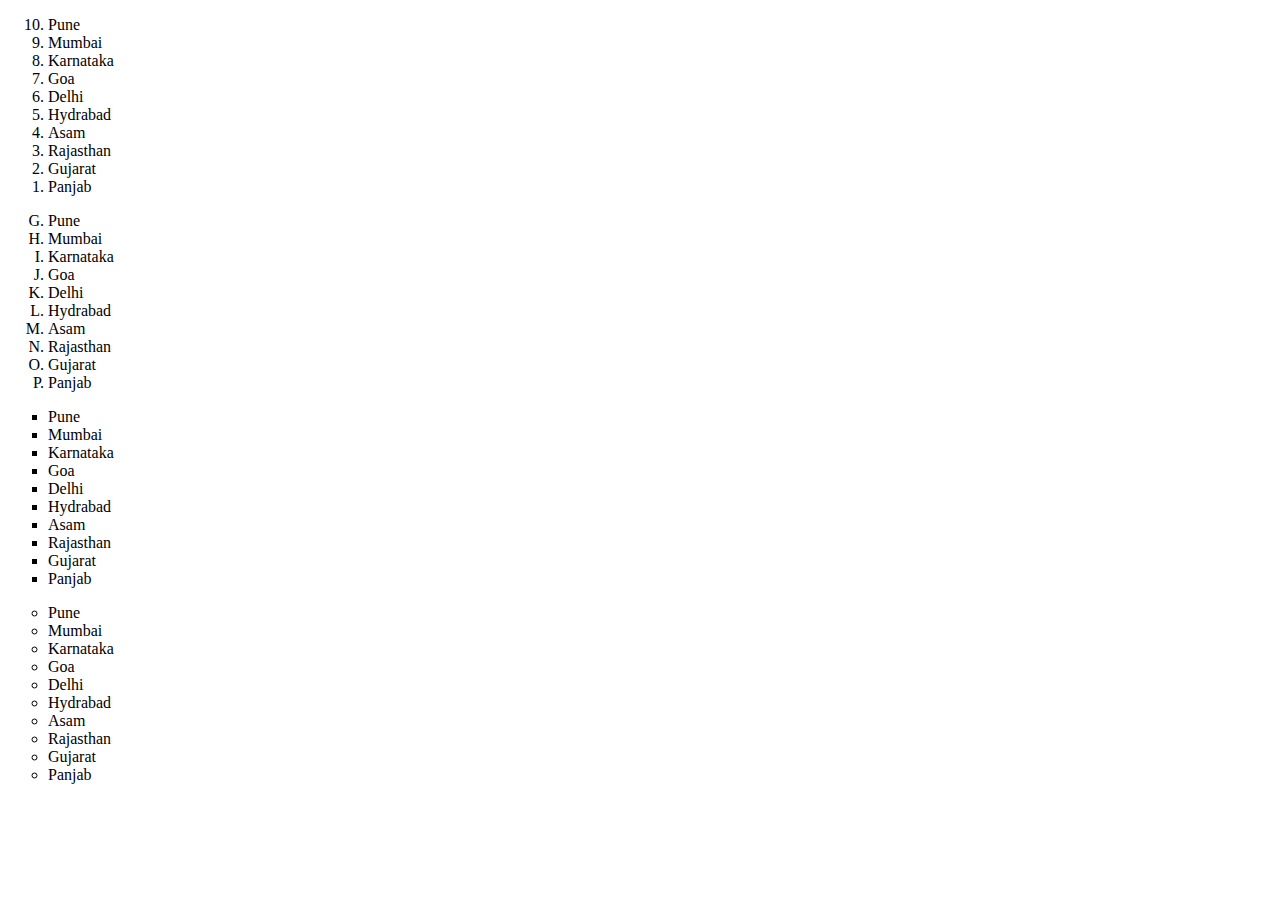
<file: list/index.html>
<!DOCTYPE html>
<html lang="en">
<head>
    <meta charset="UTF-8">
    <meta http-equiv="X-UA-Compatible" content="IE=edge">
    <meta name="viewport" content="width=device-width, initial-scale=1.0">
    <title>Document</title>
</head>
<body>
    <p>
        <ol type="1" reversed>
            <li>Pune</li>
            <li>Mumbai</li>
            <li>Karnataka</li>
            <li>Goa</li>
            <li>Delhi</li>
            <li>Hydrabad</li>
            <li>Asam</li>
            <li>Rajasthan</li>
            <li>Gujarat</li>
            <li>Panjab</li>
        </ol>
        <ol type="A" start="7">
            <li>Pune</li>
            <li>Mumbai</li>
            <li>Karnataka</li>
            <li>Goa</li>
            <li>Delhi</li>
            <li>Hydrabad</li>
            <li>Asam</li>
            <li>Rajasthan</li>
            <li>Gujarat</li>
            <li>Panjab</li>
        </ol>
        <ul type="square">
            <li>Pune</li>
            <li>Mumbai</li>
            <li>Karnataka</li>
            <li>Goa</li>
            <li>Delhi</li>
            <li>Hydrabad</li>
            <li>Asam</li>
            <li>Rajasthan</li>
            <li>Gujarat</li>
            <li>Panjab</li>
        </ul>
        <ul type="circle">
            <li>Pune</li>
            <li>Mumbai</li>
            <li>Karnataka</li>
            <li>Goa</li>
            <li>Delhi</li>
            <li>Hydrabad</li>
            <li>Asam</li>
            <li>Rajasthan</li>
            <li>Gujarat</li>
            <li>Panjab</li>
        </ul>
    </p>
</body>
</html>
</file>
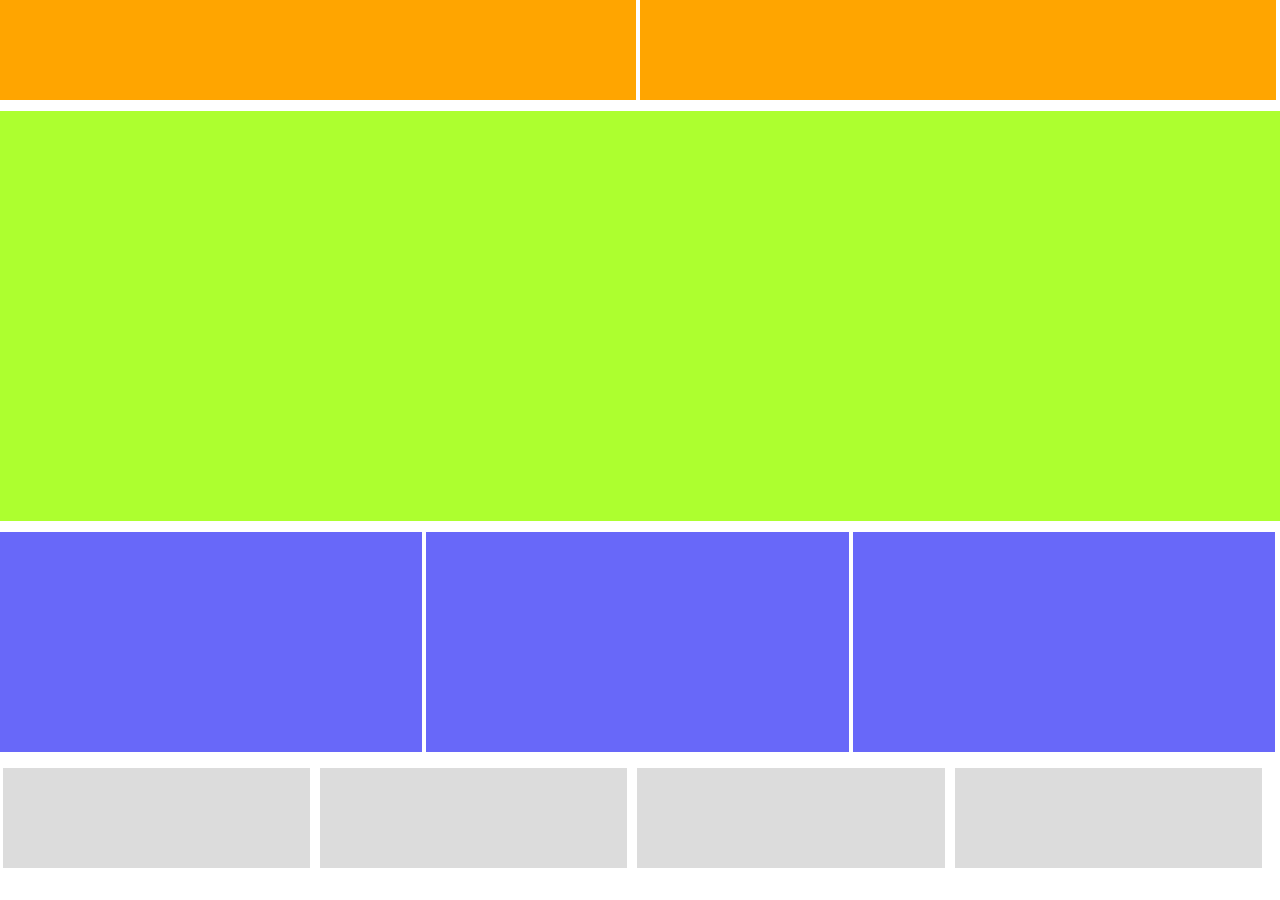
<file: RWD/index.html>
<!DOCTYPE html>
<html lang="en">

<head>
    <meta charset="UTF-8">
    <meta http-equiv="X-UA-Compatible" content="IE=edge">
    <meta name="viewport" content="width=device-width, initial-scale=1.0">
    <title>Media query</title>
    <link rel="stylesheet" href="css/style.css">
</head>

<body>
    <div class="container">
        <div class="org"></div>
        <div class="org"></div>
        <div class="grn"></div>
        <div class="blu"></div>
        <div class="blu"></div>
        <div class="blu"></div>
        <div class="gry"></div>
        <div class="gry"></div>
        <div class="gry"></div>
        <div class="gry"></div>
    </div>
</body>

</html>
</file>
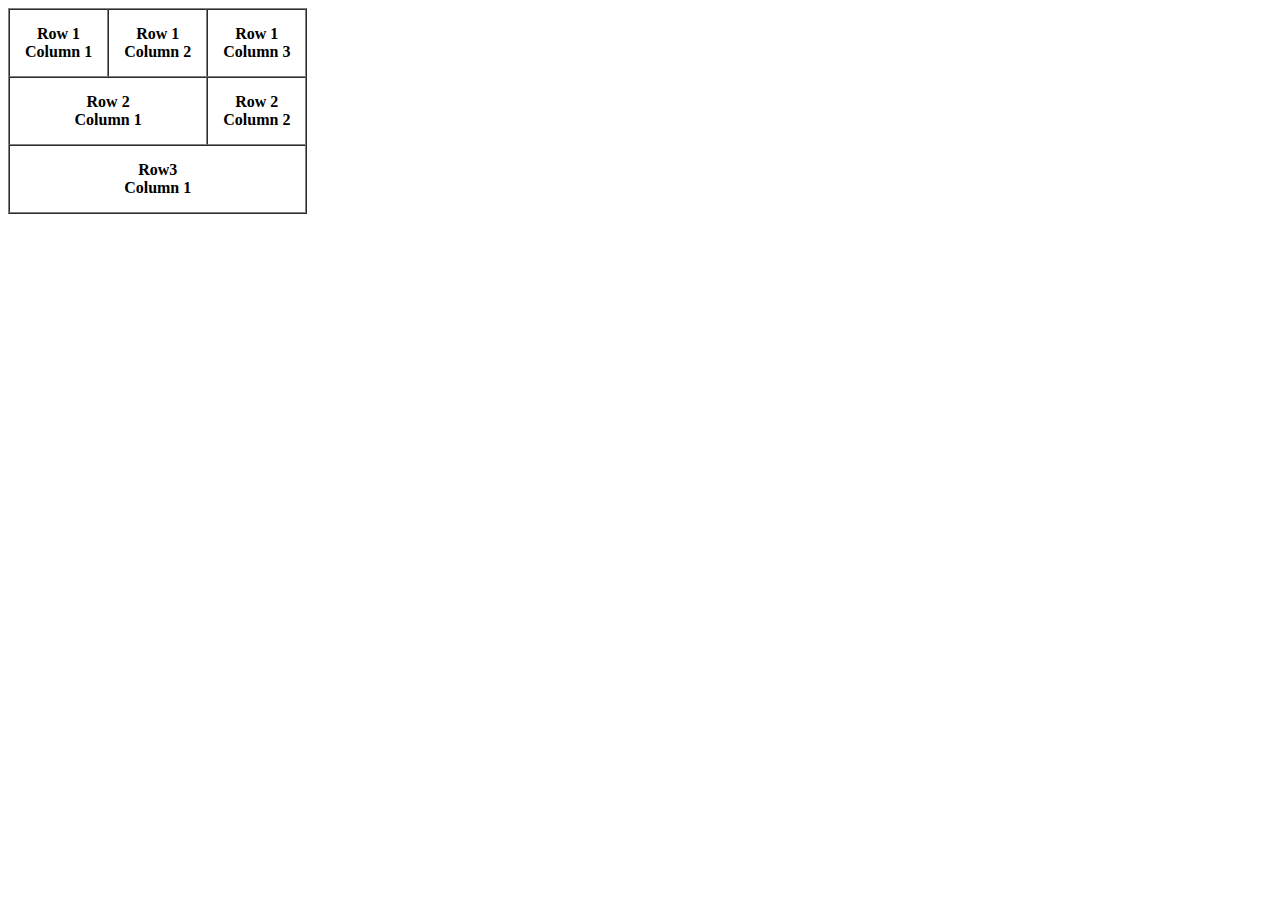
<file: Table/index.html>
<!DOCTYPE html>
<html lang="en">

<head>
    <meta charset="UTF-8">
    <meta http-equiv="X-UA-Compatible" content="IE=edge">
    <meta name="viewport" content="width=device-width, initial-scale=1.0">
    <title>Table1</title>
</head>

<body>
    <table border="1" cellpadding="15" cellspacing="0">
        <tr>
            <th>Row 1<br>Column 1</th>
            <th>Row 1<br>Column 2</th>
            <th>Row 1<br>Column 3</th>
        </tr>
        

        <tr>
            <th colspan="2">Row 2<br>Column 1</th>
            <th>Row 2<br>Column 2</th>
        </tr>
        
        <tr>
            <th colspan="3">Row3<br>Column 1</th>
        </tr>
        
        </tabl </body>

</html>
</file>
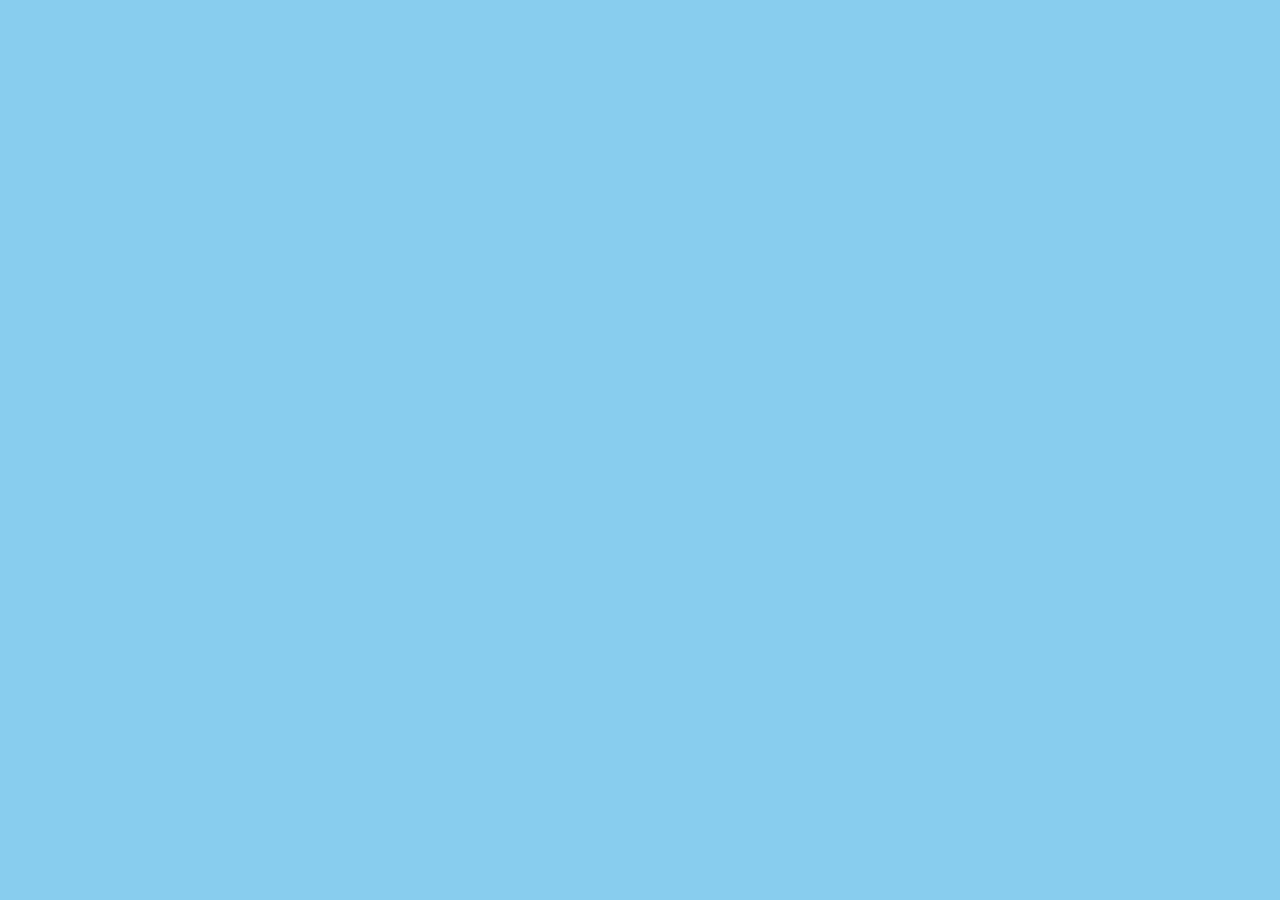
<file: animation/Animation Plane/index.html>
<!DOCTYPE html>
<html lang="en">
<head>
    <meta charset="UTF-8">
    <meta name="viewport" content="width=device-width, initial-scale=1.0">
    <title>Document</title>
    <link rel="stylesheet" href="../Animation Plane/css/style.css">
</head>
<body>
    <div class="cloud cloud1">
        <div class="light"></div>
      <img  src="../Animation Plane/image/plane.png" /></div>
</body>
</html>
</file>
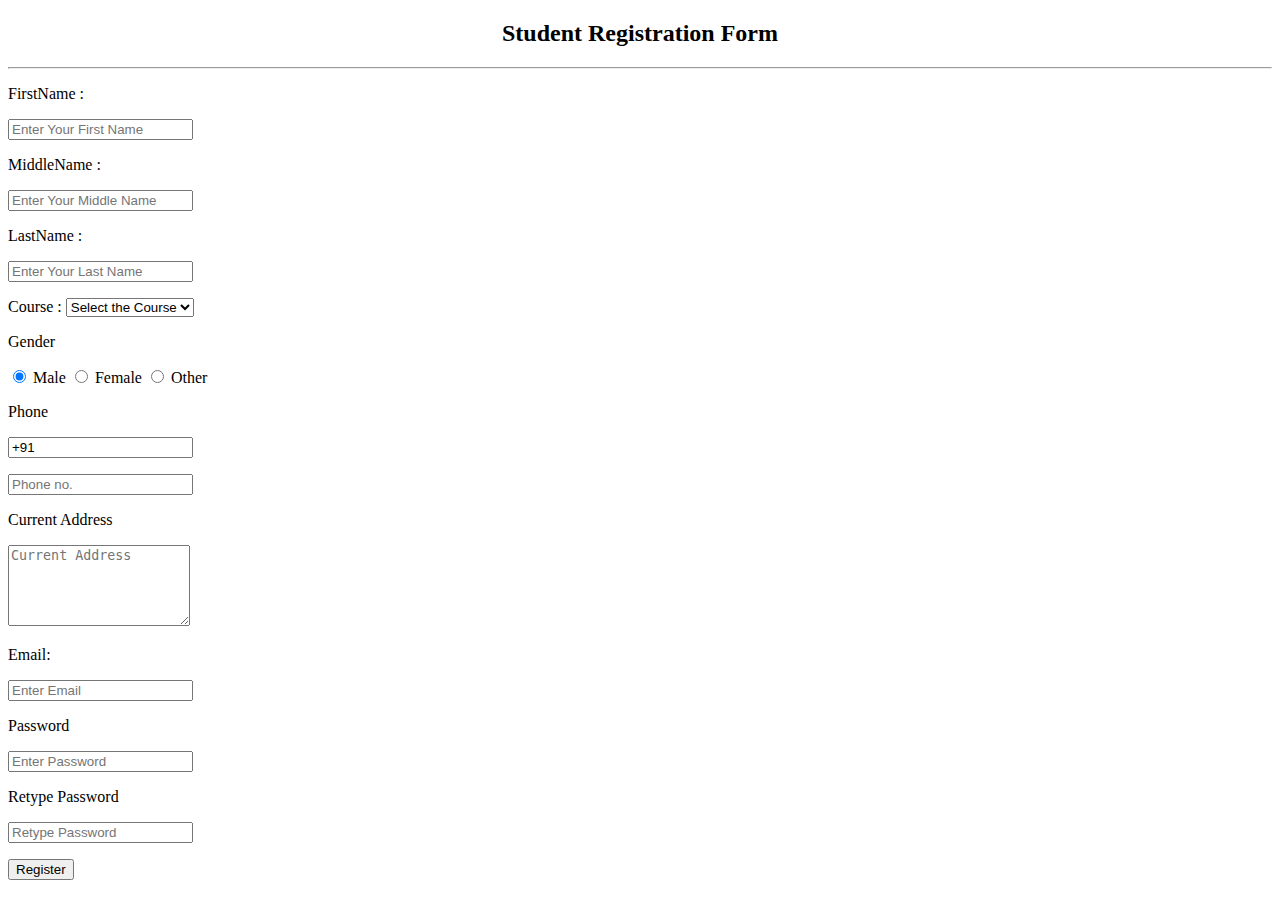
<file: form/form1.html>
<!DOCTYPE html>
<html lang="en">

<head>
    <meta charset="UTF-8">
    <meta http-equiv="X-UA-Compatible" content="IE=edge">
    <meta name="viewport" content="width=device-width, initial-scale=1.0">
    <title>Form1</title>

</head>

<body>
    <form method="post">

    <h2 align="center"> Student Registration Form </h2>
    <hr>
    <p> <label for="Fname"> FirstName :</label>
    </p>


    <input type="text" name="FirstName" placeholder="Enter Your First Name" id="Fname">


    <p>
        <label for="Mname">MiddleName :</label>
    </p>
    <input type="text" name="MiddleName" placeholder="Enter Your Middle Name" id="Mname">


    <p>
        <label for="Lname">LastName :</label>
    </p>
    <input type="text" name="LastName" placeholder="Enter Your Last Name" id="Lname">




    <p> <label for="course"> Course :</label>
        <select name="Course">
        
            <option value="Select Here" disabled selected> Select the Course</option>
            <option value="JAVA">Computer</option>
            <option value=".NET">.NET</option>
            <option value="PHP">PHP</option>
            <option value="Python"> PYTHON</option>
            <option value="HTML">HTML</option>

            </optgroup>
        </select>
    </p>
    <p>
        <label for="Gender">Gender</label>
    </p>

    <input type="radio" name="Gender" value="M" id="m" checked>
    <label for="m">Male</label>
    <input type="radio" name="Gender" value="F" id="f">
    <label for="f">Female</label>
    <input type="radio" name="Gender" value="O" id="o">
    <label for="o">Other</label>

    <p><label for="phone">Phone</label></p>
    <input type="text" id="phone" name="phone" value="+91">
    <p><input type="text" placeholder="Phone no." value=""></p>

    <p><label for="Caddr">Current Address</label></p>
    <textarea name="Current Address" placeholder="Current Address" id="" cols="20" rows="5"></textarea>
    <p><label for="Email">Email:</label></p>
    <input type="email" placeholder="Enter Email" id="email">
    <p><label for="pass">Password</label></p>
    <input type="password" placeholder="Enter Password" id="pass">
    <p><label for="repass">Retype Password</label></p>
    <input type="password" placeholder="Retype Password" id="repass">
    <p>
        <input type="submit" name="Register" value="Register">

    </p>



</form>


</body>

</html>
</file>
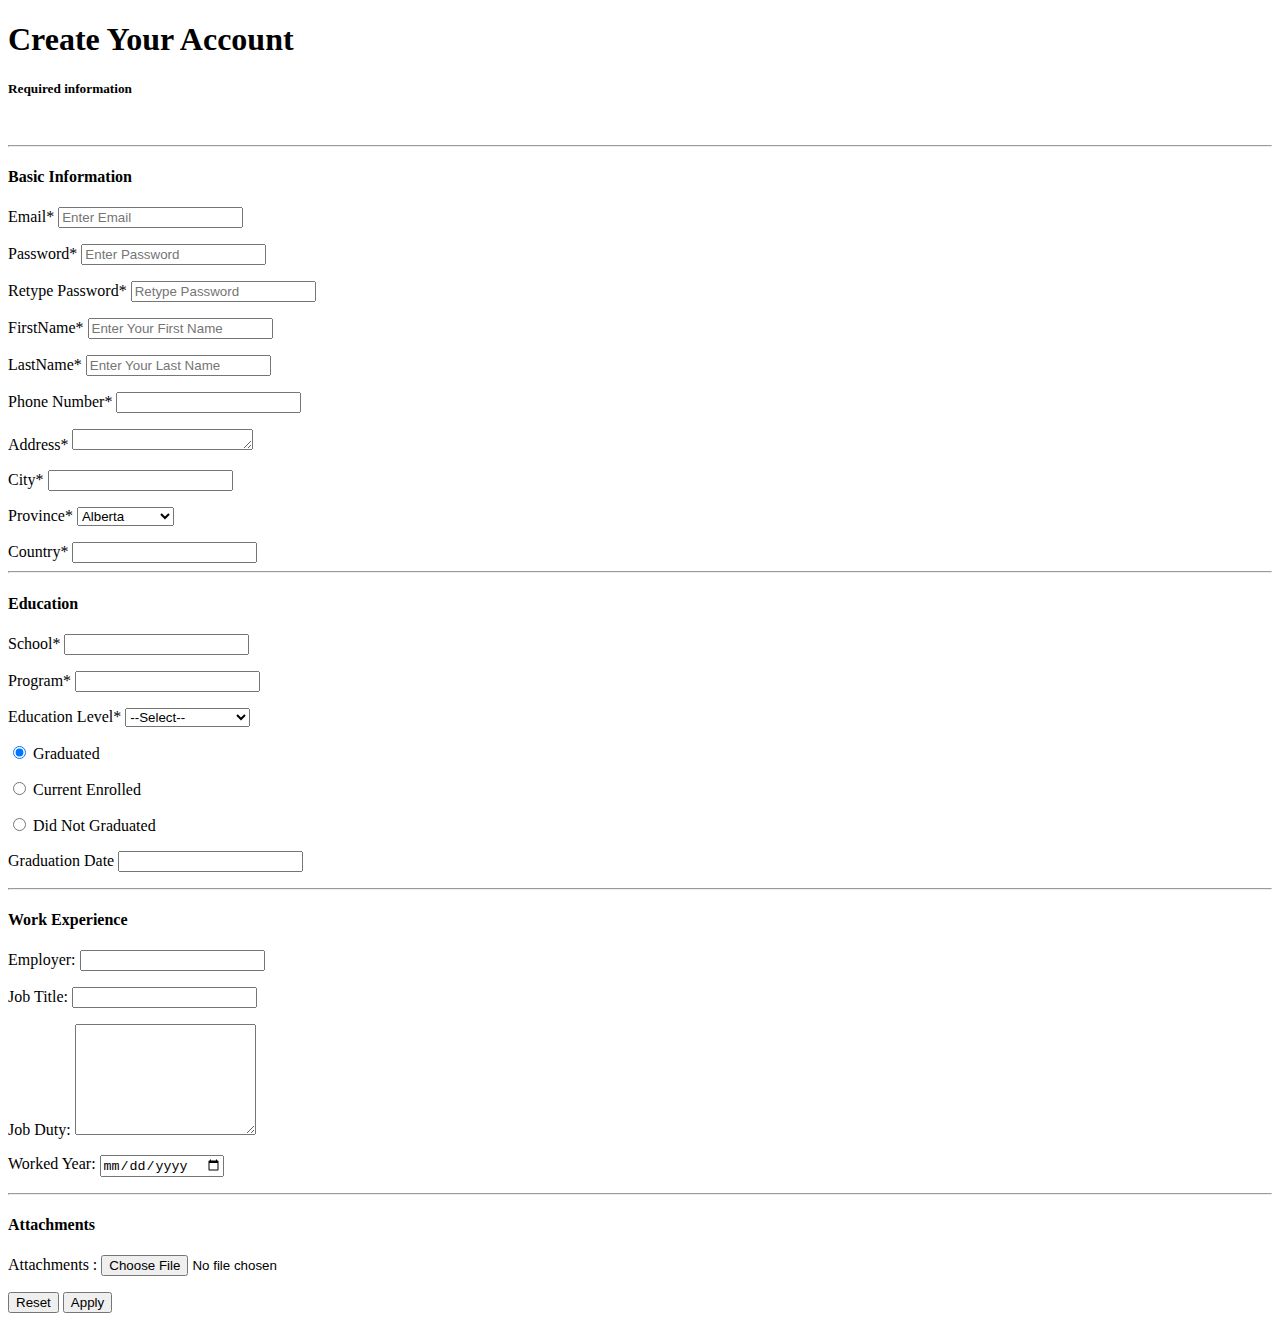
<file: form/form2.html>
<!DOCTYPE html>
<html lang="en">

<head>
    <meta charset="UTF-8">
    <meta http-equiv="X-UA-Compatible" content="IE=edge">
    <meta name="viewport" content="width=device-width, initial-scale=1.0">
    <title>Form2</title>

</head>

<body>
    <form method="post">
    <h1> Create Your Account</h1>
    <h5>Required information</h5>
    <br>
    <hr>
    <h4>Basic Information</h4>
    

    <p><label for="Email">Email*</label>
        <input type="email" placeholder="Enter Email" id="email">
    </p>

    <p><label for="pass">Password*</label>
        <input type="password" placeholder="Enter Password" id="pass">
    </p>

    <p><label for="repass">Retype Password*</label>
        <input type="password" placeholder="Retype Password" id="repass">
    </p>

    <p><label for="Fname"> FirstName*</label>
        <input type="text" name="FirstName" placeholder="Enter Your First Name" id="Fname">
    </p>

    <p><label for="Lname">LastName*</label>
        <input type="text" name="LastName" placeholder="Enter Your Last Name" id="Lname">
    </p>

    <p><label for="phone">Phone Number*</label>
        <input type="text" id="phone" name="phone" placeholder="">
    </p>

    <p><label for="addr">Address*</label>
        <textarea name="Address" placeholder="" id="" cols="20" rows="1"></textarea>
    </p>

    <p><label for="City"> City*</label>
        <input type="text" name="city" placeholder="" id="city">
    </p>

    <p><label for="Province">Province*</label>
        <select name="" id="">
            <option value="">Alberta</option>
            <option value="">Maharashtra</option>
            <option value="">Gujarat</option>
            <option value="">Goa</option>

        </select>
    </p>
    <label for="Country"> Country*</label>
    <input type="text" name="" placeholder="" id="Country">

<hr>
    <h4>Education</h4>
    

    <label for="School"> School*</label>
    <input type="text" name="" placeholder="" id="School">
    <p><label for="Program"> Program*</label>
        <input type="text" name="" placeholder="" id="Program">
    </p>

    <p><label for="Edu">Education Level*</label>
        <select name="" id="">
            <option value="" disabled selected>--Select--</option>
            <option value="">Primary</option>
            <option value="">Secondary</option>
            <option value="">Higher Education</option>
        </select></p>

    <p>
    <p><input type="radio" name="Gender" value="M" id="m" checked>
        <label for="g">Graduated</label>
    </p>
    <p><input type="radio" name="Gender" value="g" id="g">
        <label for="ce">Current Enrolled</label>
    </p>
    <p><input type="radio" name="Gender" value="ce" id="ce">
        <label for="ng">Did Not Graduated</label>
    </p>

    </p>
    <p>
        <label for="Graduation Date"> Graduation Date</label>
        <input type="text" name="" placeholder="" id="Graduation Date">
    </p>
<hr>
    <h4> Work Experience</h4>
    

    <p><label for="Employer"> Employer:</label>
        <input type="text" name="Employer" placeholder="" id="Employer">
    </p>

    <p><label for="jobt">Job Title:</label>
        <input type="text" name="Job Title" placeholder="" id="jobt">
    </p>


    <p><label for="jobd">Job Duty:</label>
        <textarea name="jobd" placeholder="" id="" cols="20" rows="7"></textarea>
    </p>
    <p><label for="woredyr">Worked Year:</label>
        <input type="date" name="Worked Year" placeholder="" id="workedyr">
    </p>

<hr>
    <h4>Attachments</h4>
    

    <label for="attach">Attachments :</label>
    <input type="file" value="Select File" accept=".pdf,.jpg" id="attach">



    <p>
        <input type="submit" name="Register" value="Reset">
        <input type="submit" name="Register" value="Apply">


    </p>

</form>

</body>

</html>
</file>
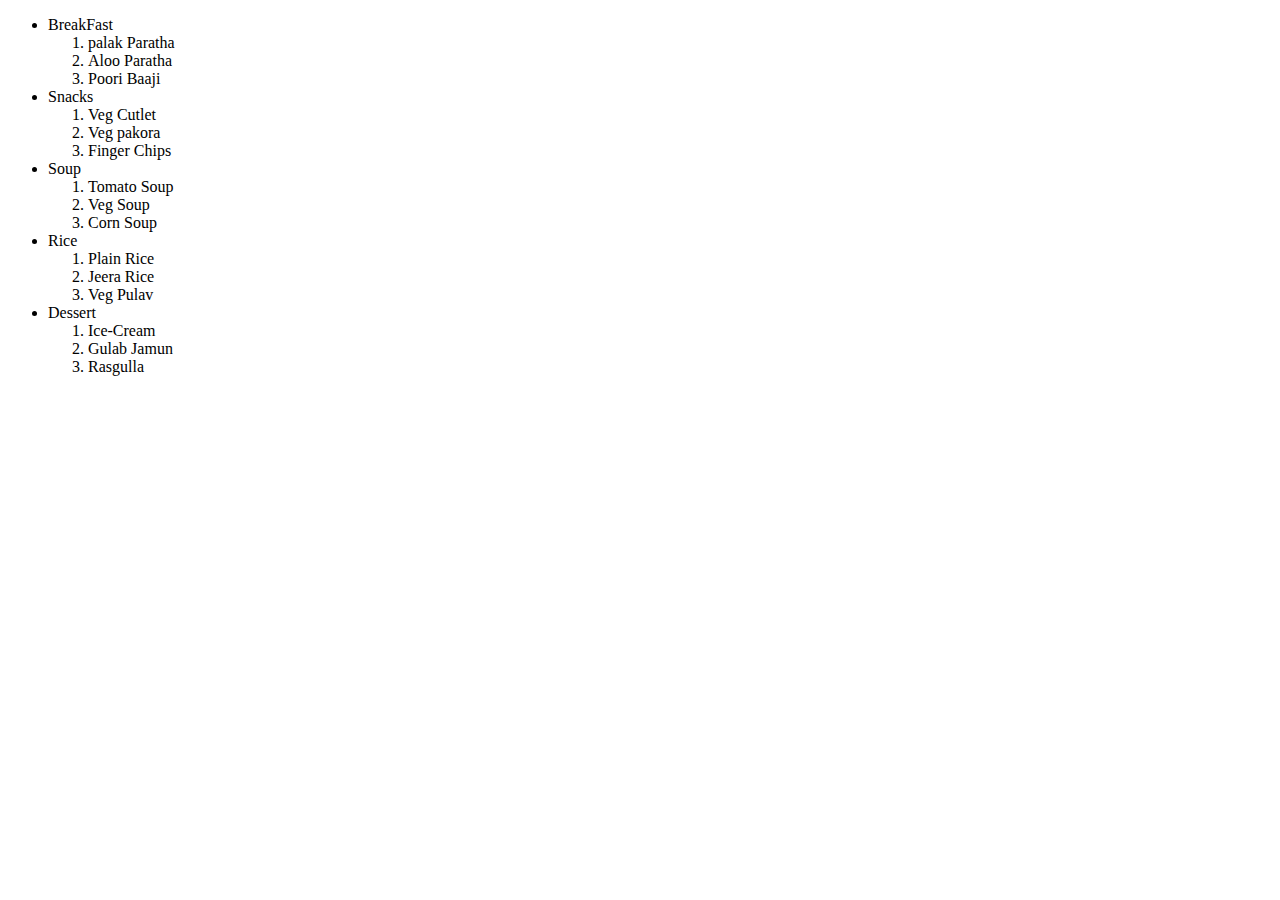
<file: list/index2.html>
<!DOCTYPE html>
<html lang="en">
<head>
    <meta charset="UTF-8">
    <meta http-equiv="X-UA-Compatible" content="IE=edge">
    <meta name="viewport" content="width=device-width, initial-scale=1.0">
    <title>Document</title>
</head>
<body>
    <ul>
        <li>BreakFast
        </li>
        <ol>
            <li>palak Paratha</li>
            <li>Aloo Paratha</li>
            <li>Poori Baaji</li>
        </ol>
        <li>Snacks</li>
        <ol>
            <li>Veg Cutlet</li>
            <li>Veg pakora</li>
            <li>Finger Chips</li>
        </ol>
        <li>Soup</li>
        <ol>
            <li>Tomato Soup</li>
            <li>Veg Soup</li>
            <li>Corn Soup</li>
        </ol>
        <li>Rice</li>
        <ol>
            <li>Plain Rice</li>
            <li>Jeera Rice</li>
            <li>Veg Pulav</li>
        </ol>
        <li>Dessert</li>
        <ol>
            <li>Ice-Cream</li>
            <li>Gulab Jamun</li>
            <li>Rasgulla</li>
        </ol>

    </ul>

</body>
</html>
</file>
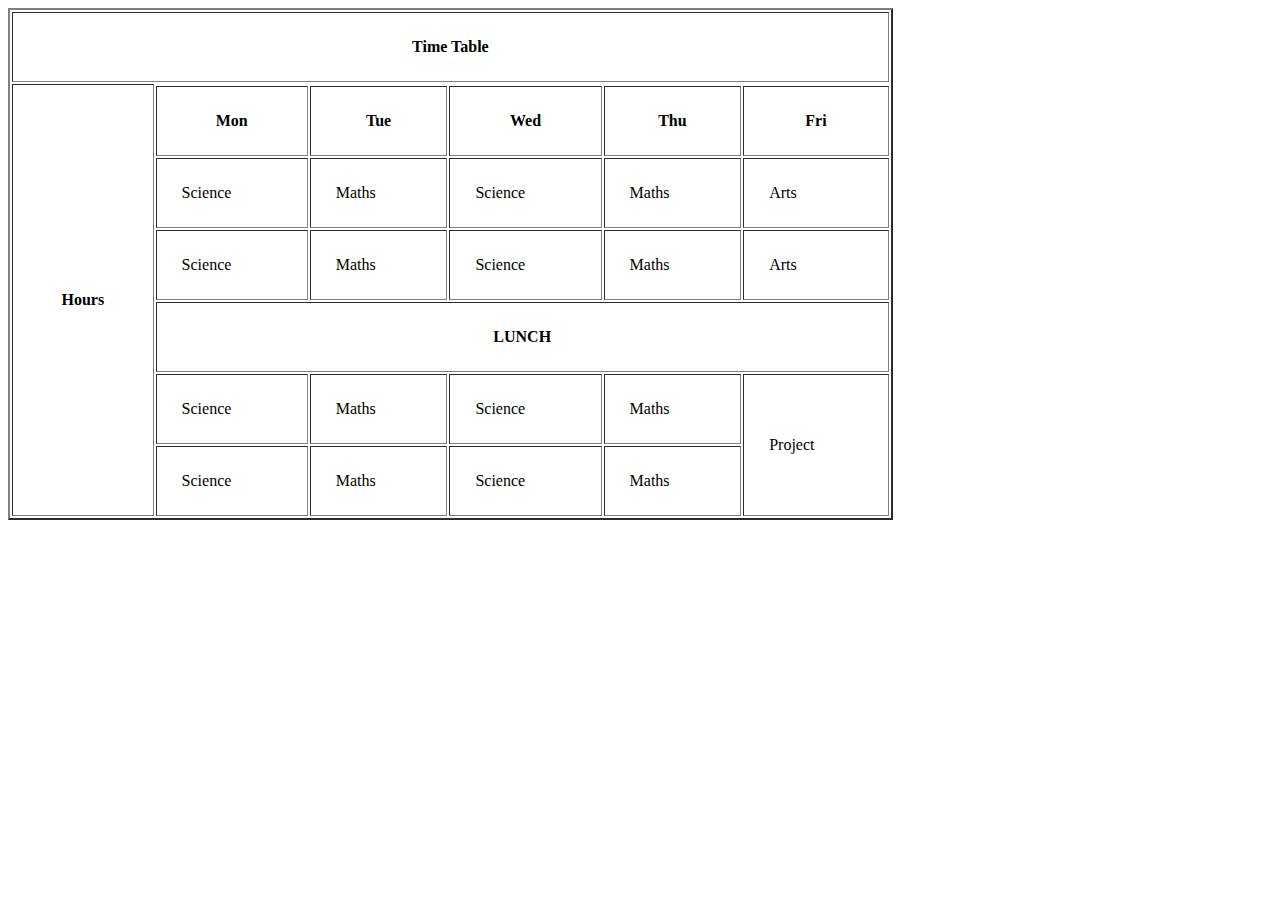
<file: Table/table2.html>
<!DOCTYPE html>
<html lang="en">

<head>
    <meta charset="UTF-8">
    <meta http-equiv="X-UA-Compatible" content="IE=edge">
    <meta name="viewport" content="width=device-width, initial-scale=1.0">
    <title>Table</title>
</head>

<body>
    <table border="2" cellpadding="25" style="width:70%">
        
        <tr>
            <th colspan="6">Time Table</th>
        </tr>  
               
        <tr>
            <th rowspan="7">Hours</th>
            
        </tr>
        <tr>
            <th> Mon</th>
            <th>Tue</th>
            <th>Wed</th>
            <th>Thu</th>
            <th>Fri</th>
            
        </tr>
        <tr>
            <td>Science</td>
            <td>Maths</td>
            <td>Science</td>
            <td>Maths</td>
            <td>Arts</td>
            
        </tr>
        <tr>
            <td>Science</td>
            <td>Maths</td>
            <td>Science</td>
            <td>Maths</td>
            <td>Arts</td>
            
        </tr>
        <tr>
            <th colspan="5">LUNCH</th>
        </tr>
        
        
        <tr>
            <td>Science</td>
            <td>Maths</td>
            <td>Science</td>
            <td>Maths</td>
            <td colspan="2" rowspan="2"> Project</td>
            
            
        </tr>
        <tr>
            <td>Science</td>
            <td>Maths</td>
            <td>Science</td>
            <td>Maths</td>
            
        </tr>
    </table>
</body>

</html>
</file>
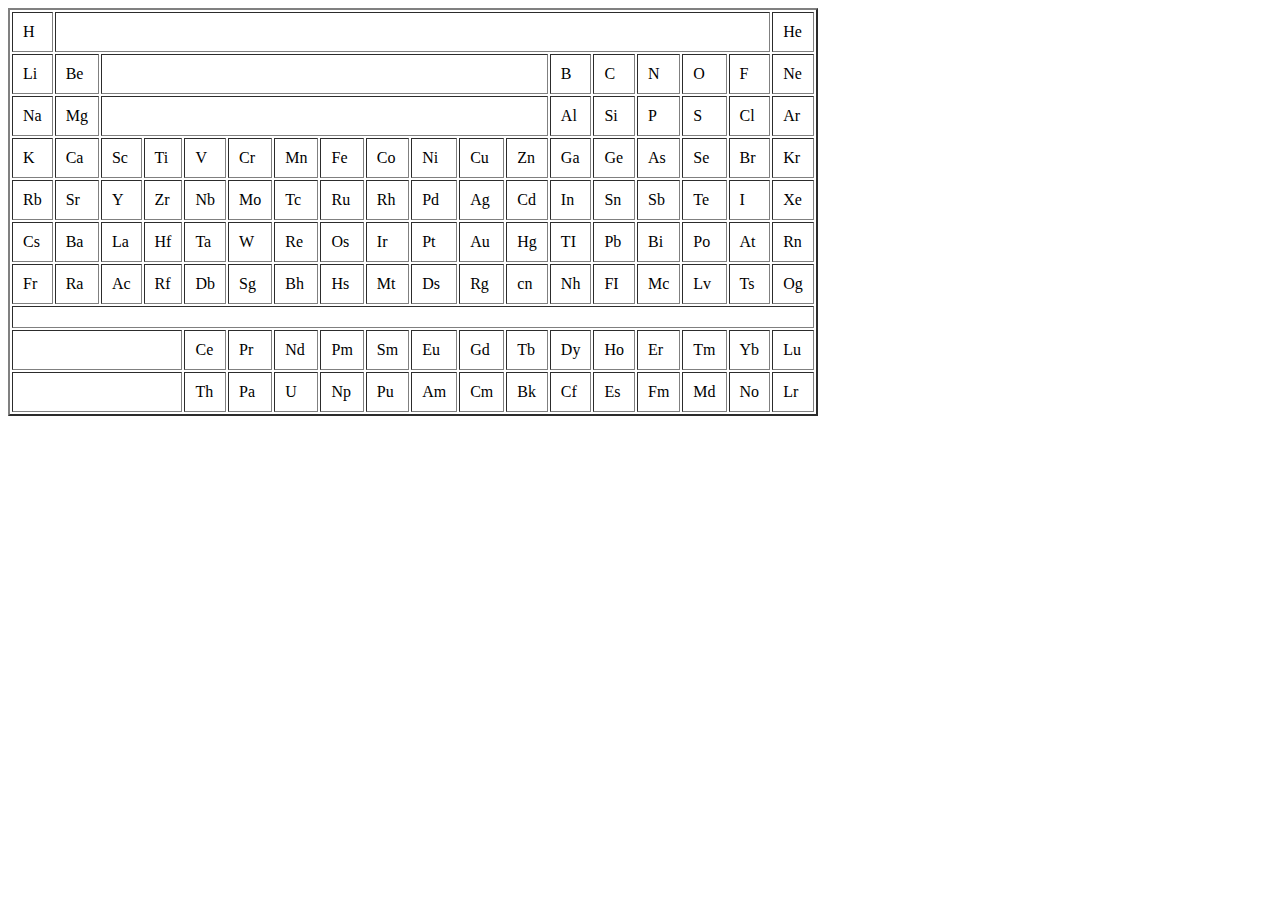
<file: Table/table3.html>
<!DOCTYPE html>
<html lang="en">

<head>
    <meta charset="UTF-8">
    <meta http-equiv="X-UA-Compatible" content="IE=edge">
    <meta name="viewport" content="width=device-width, initial-scale=1.0">
    <title>Table3</title>
</head>

<body>
    <table border="2" cellpadding="10">
        <tr>
            <td>H</td>
            <td colspan="16"></td>
            
            <td>He</td>
        </tr>
        <tr>
            <td>Li</td>
            <td>Be</td>
            <td colspan="10"></td>
            
            <td>B</td>
            <td>C</td>
            <td>N</td>
            <td>O</td>
            <td>F</td>
            <td>Ne</td>
        </tr>
        <tr>
            <td>Na</td>
            <td>Mg</td>
            <td colspan="10"></td>
            
            <td>Al</td>
            <td>Si</td>
            <td>P</td>
            <td>S</td>
            <td>Cl</td>
            <td>Ar</td>
        </tr>
        <tr>
            <td>K</td>
            <td>Ca</td>
            <td>Sc</td>
            <td>Ti</td>
            <td>V</td>
            <td>Cr</td>
            <td>Mn</td>
            <td>Fe</td>
            <td>Co</td>
            <td>Ni</td>
            <td>Cu</td>
            <td>Zn</td>
            <td>Ga</td>
            <td>Ge</td>
            <td>As</td>
            <td>Se</td>
            <td>Br</td>
            <td>Kr</td>
        </tr>
        <tr>
            <td>Rb</td>
            <td>Sr</td>
            <td>Y</td>
            <td>Zr</td>
            <td>Nb</td>
            <td>Mo</td>
            <td>Tc</td>
            <td>Ru</td>
            <td>Rh</td>
            <td>Pd</td>
            <td>Ag</td>
            <td>Cd</td>
            <td>In</td>
            <td>Sn</td>
            <td>Sb</td>
            <td>Te</td>
            <td>I</td>
            <td>Xe</td>
        </tr>
        <tr>
            <td>Cs</td>
            <td>Ba</td>
            <td>La</td>
            <td>Hf</td>
            <td>Ta</td>
            <td>W</td>
            <td>Re</td>
            <td>Os</td>
            <td>Ir</td>
            <td>Pt</td>
            <td>Au</td>
            <td>Hg</td>
            <td>TI</td>
            <td>Pb</td>
            <td>Bi</td>
            <td>Po</td>
            <td>At</td>
            <td>Rn</td>
        </tr>
        <tr>
            <td>Fr</td>
            <td>Ra</td>
            <td>Ac</td>
            <td>Rf</td>
            <td>Db</td>
            <td>Sg</td>
            <td>Bh</td>
            <td>Hs</td>
            <td>Mt</td>
            <td>Ds</td>
            <td>Rg</td>
            <td>cn</td>
            <td>Nh</td>
            <td>FI</td>
            <td>Mc</td>
            <td>Lv</td>
            <td>Ts</td>
            <td>Og</td>
        </tr>
        <tr>
            <td colspan="18"></td>
            
        </tr>
        <tr>
            <td colspan="4"></td>
            <td>Ce</td>
            <td>Pr</td>
            <td>Nd</td>
            <td>Pm</td>
            <td>Sm</td>
            <td>Eu</td>
            <td>Gd</td>
            <td>Tb</td>
            <td>Dy</td>
            <td>Ho</td>
            <td>Er</td>
            <td>Tm</td>
            <td>Yb</td>
            <td>Lu</td>
            
        </tr>
        <tr>
            <td colspan="4"></td>
            <td>Th</td>
            <td>Pa</td>
            <td>U</td>
            <td>Np</td>
            <td>Pu</td>
            <td>Am</td>
            <td>Cm</td>
            <td>Bk</td>
            <td>Cf</td>
            <td>Es</td>
            <td>Fm</td>
            <td>Md</td>
            <td>No</td>
            <td>Lr</td>
        </tr>
    </table>
</body>

</html>
</file>
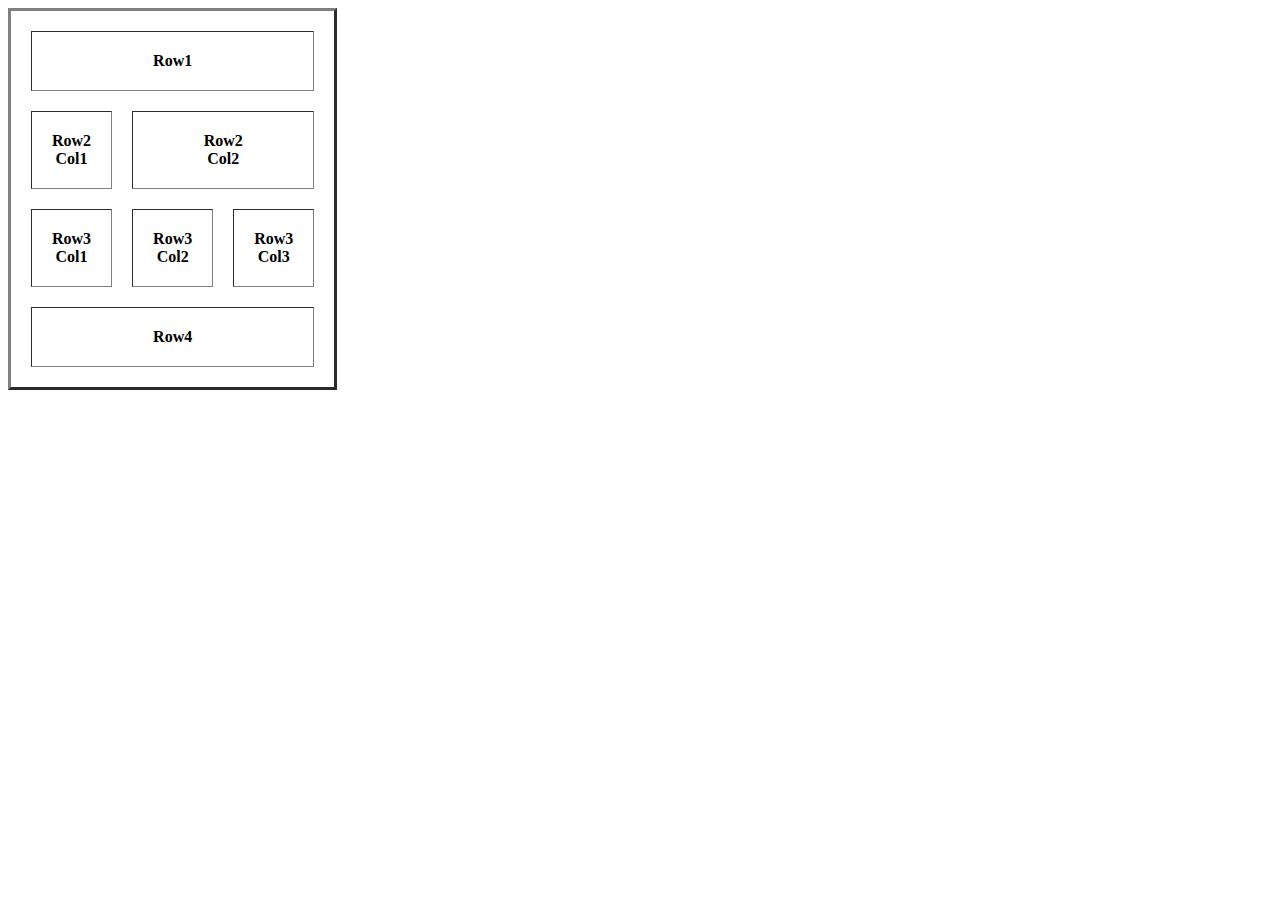
<file: Table/table4.html>
<!DOCTYPE html>
<html lang="en">

<head>
    <meta charset="UTF-8">
    <meta http-equiv="X-UA-Compatible" content="IE=edge">
    <meta name="viewport" content="width=device-width, initial-scale=1.0">
    <title>Table4</title>
</head>

<body>
    <table border="3" cellspacing="20" cellpadding="20">
        <th colspan="3">Row1</th>
        
        <tr>
            <th>Row2<br>Col1</th>
            <th colspan="2">Row2<br>Col2</th>
        </tr>
        <tr>
            <th>Row3<br>Col1</th>
            <th>Row3<br>Col2</th>
            <th>Row3<br>Col3</th>
        </tr>
        <tr>
            <th colspan="3">Row4</th>
        </tr>

    </table>

</body>

</html>
</file>
<file: RWD/css/style.css>
* {
    margin: 0px;
    padding: 0px;
    box-sizing: border-box;
}

.container {
    width: 100%;
     /* border: 1px solid; */
}

.container div {

    /* border:1px solid; */
    width: 100%;
    
    margin-bottom: 7px;
    display: inline-block;



}

.org {

    background-color: orange;
    height: 100px;
}

.grn {

    background-color: greenyellow;
    height: 200px;
}

.blu {

    background-color: #6868f9;
    height: 300px;
}

.gry {

    background-color: gainsboro;
    height: 100px;
}

@media only screen and (min-width:768px) {


    .container .grn {

         height: 300px;
    }

    .container .blu {

        height: 200px;
    }

    .container .gry {

        width:48.9%;
          margin: 5px 3px;     
    }
}
@media only screen and (min-width:1024px) {

    
    
    .container .org{
        width:49.7%;
        
    }

     .container .grn {

         height: 410px;
    }

    .container .blu {
        width: 33%;
        height: 220px;
        
    }

    .container .gry {

        width:24%;
       
    }
}
</file>
<file: animation/Animation Plane/css/style.css>
body {
    background: skyblue;
 }
 .light {
   width: 10px;
   height: 10px;
   background: red;
   border-radius: 50%;
      bottom: 295px;
   position: absolute;
   z-index: 10;
   left: 20px;
   animation: light 800ms ease-in-out 0s infinite alternate;
 }
 .cloud {
   position: absolute;
   top: 0px;
   right: -500px;
   opacity: .8;
    animation: cloud 10s linear 0s infinite reverse;
   z-index: 99;
 }
 @keyframes light {
   0% {opacity: 0;}
   100% {opacity: 1;}
 }
 @keyframes cloud {
   from {right:-500px;}
   to {right: 102%;}
 }
</file>
